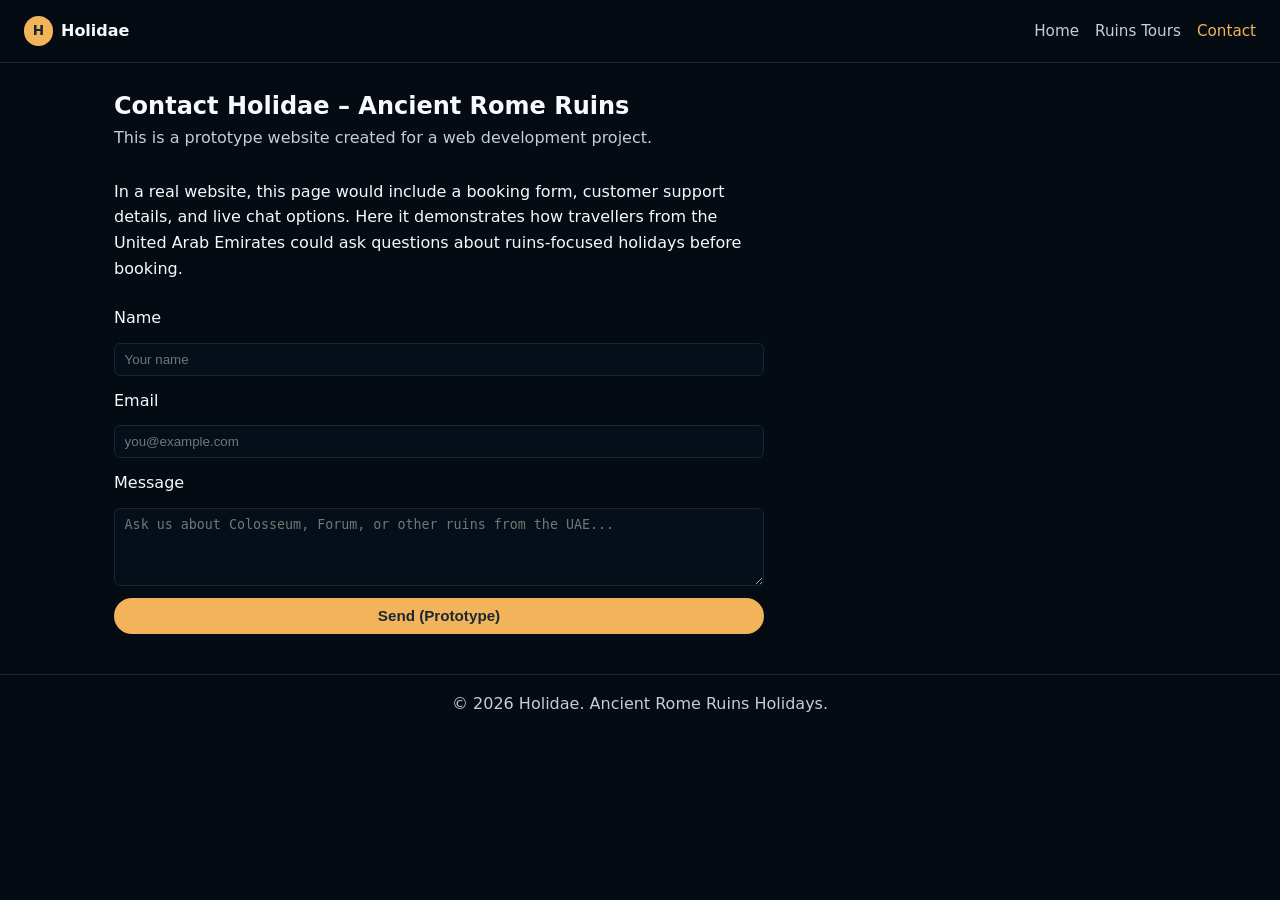
<file: assessment 2/contact.html>
<!DOCTYPE html>
<html lang="en">
<head>
    <meta charset="UTF-8">
    <meta name="viewport" content="width=device-width, initial-scale=1.0">
    <title>Contact – Holidae Ruins Holidays</title>
    <link rel="stylesheet" href="style.css">
    <script defer src="script.js"></script>
</head>
<body>
<header class="site-header">
    <div class="logo">
        <span class="logo-mark">H</span>
        <span>Holidae</span>
    </div>

    <nav class="main-nav" aria-label="Main navigation">
        <button class="nav-toggle" aria-label="Toggle navigation menu">☰</button>
        <ul class="nav-links">
            <li><a href="index.html">Home</a></li>
            <li><a href="packages.html">Ruins Tours</a></li>
            <li><a class="active" href="contact.html">Contact</a></li>
        </ul>
    </nav>
</header>

<main>
    <section class="page-header">
        <h1>Contact Holidae – Ancient Rome Ruins</h1>
        <p>This is a prototype website created for a web development project.</p>
    </section>

    <section class="contact-section">
        <p>
            In a real website, this page would include a booking form, customer support details, and live chat options.
            Here it demonstrates how travellers from the United Arab Emirates could ask questions about ruins‑focused holidays before booking.
        </p>

        <form class="contact-form">
            <label for="name">Name</label>
            <input id="name" type="text" placeholder="Your name">

            <label for="email">Email</label>
            <input id="email" type="email" placeholder="you@example.com">

            <label for="message">Message</label>
            <textarea id="message" rows="4" placeholder="Ask us about Colosseum, Forum, or other ruins from the UAE..."></textarea>

            <button type="button" class="btn-primary js-contact-submit">Send (Prototype)</button>
        </form>
    </section>
</main>

<footer class="site-footer">
    <p>© 2026 Holidae. Ancient Rome Ruins Holidays.</p>
</footer>
</body>
</html>
</file>
<file: assessment 2/style.css>
:root {
    --bg: #050b12;
    --card: #101b28;
    --accent: #f2b35b;
    --accent-soft: #ffe0b3;
    --text: #f7f9fc;
    --muted: #c2ceda;
}

* {
    box-sizing: border-box;
    margin: 0;
    padding: 0;
}

body {
    font-family: system-ui, -apple-system, BlinkMacSystemFont, "Segoe UI", sans-serif;
    background-color: var(--bg);
    color: var(--text);
    line-height: 1.6;
}

/* HEADER */

.site-header {
    display: flex;
    justify-content: space-between;
    align-items: center;
    padding: 1rem 1.5rem;
    border-bottom: 1px solid #182638;
}

.logo {
    display: flex;
    align-items: center;
    gap: 0.5rem;
    font-weight: 600;
}

.logo-mark {
    background: var(--accent);
    color: #1b2833;
    padding: 0.25rem 0.55rem;
    border-radius: 999px;
    font-size: 0.85rem;
}

.main-nav {
    position: relative;
}

.nav-toggle {
    display: inline-block;
    background: none;
    border: none;
    color: var(--text);
    font-size: 1.5rem;
    cursor: pointer;
}

.nav-links {
    list-style: none;
    position: absolute;
    right: 0;
    top: 2.5rem;
    background: #101b28;
    padding: 0.75rem 1rem;
    border-radius: 8px;
    display: none;
    flex-direction: column;
    gap: 0.5rem;
    min-width: 160px;
}

.nav-links.open {
    display: flex;
}

.nav-links a {
    color: var(--muted);
    text-decoration: none;
    font-size: 0.95rem;
}

.nav-links a.active,
.nav-links a:hover {
    color: var(--accent);
}

/* MAIN LAYOUT */

main {
    padding: 1.5rem;
    max-width: 1100px;
    margin: 0 auto;
}

/* BUTTONS */

.btn-primary,
.btn-secondary,
.btn-outline {
    display: inline-block;
    border-radius: 999px;
    padding: 0.6rem 1.4rem;
    text-decoration: none;
    font-weight: 600;
    font-size: 0.95rem;
    cursor: pointer;
}

.btn-primary {
    background: var(--accent);
    color: #1b2833;
    border: none;
}

.btn-secondary {
    background: #182638;
    color: var(--accent-soft);
    border: 1px solid #22354a;
}

.btn-outline {
    background: transparent;
    color: var(--muted);
    border: 1px solid #3a4f63;
}

.btn-primary.wide {
    width: 100%;
    text-align: center;
}

/* HERO */

.hero {
    display: grid;
    gap: 1.5rem;
    margin-bottom: 2.5rem;
}

.hero-text h1 {
    font-size: 1.9rem;
    margin-bottom: 0.75rem;
}

.hero-text p {
    color: var(--muted);
    margin-bottom: 1.25rem;
}

.hero-media iframe {
    width: 100%;
    aspect-ratio: 16 / 9;
    border-radius: 12px;
    border: 1px solid #182638;
}

/* SECTIONS */

.intro {
    margin-bottom: 2.5rem;
    max-width: 700px;
}

.packages {
    margin-bottom: 2.5rem;
}

.page-header {
    margin-bottom: 1.75rem;
}

.page-header p {
    color: var(--muted);
}

/* CARDS */

.card-grid {
    display: grid;
    gap: 1.25rem;
}

.card {
    background: var(--card);
    border-radius: 10px;
    border: 1px solid #182638;
    padding: 1rem;
}

.card img {
    width: 100%;
    border-radius: 8px;
    margin-bottom: 0.75rem;
    object-fit: cover;
}

.card-body h3 {
    margin-bottom: 0.4rem;
}

.card-body p {
    color: var(--muted);
    margin-bottom: 0.75rem;
}

/* PACKAGE LAYOUT */

.package-layout {
    display: grid;
    gap: 1.75rem;
    margin-bottom: 2.5rem;
}

.package-media img {
    width: 100%;
    border-radius: 12px;
    border: 1px solid #182638;
    object-fit: cover;
}

.package-details ul {
    margin: 0.75rem 0 1.25rem;
    padding-left: 1.2rem;
}

.package-details li {
    margin-bottom: 0.35rem;
}

.package-extra {
    margin-bottom: 2.5rem;
}

/* FILTER BAR */

.filter-bar {
    margin-bottom: 1.5rem;
    display: flex;
    flex-direction: column;
    gap: 0.5rem;
}

.filter-bar label {
    font-size: 0.9rem;
    color: var(--muted);
}

.filter-bar select {
    padding: 0.4rem 0.6rem;
    border-radius: 6px;
    border: 1px solid #182638;
    background: #050f1a;
    color: var(--text);
}

/* CONTACT */

.contact-section {
    max-width: 650px;
}

.contact-form {
    margin-top: 1.5rem;
    display: grid;
    gap: 0.75rem;
}

.contact-form input,
.contact-form textarea {
    padding: 0.5rem 0.6rem;
    border-radius: 6px;
    border: 1px solid #182638;
    background: #050f1a;
    color: var(--text);
}

/* FOOTER */

.site-footer {
    border-top: 1px solid #182638;
    padding: 1rem 1.5rem;
    text-align: center;
    color: var(--muted);
    margin-top: 1rem;
}

/* RESPONSIVE */

@media (min-width: 768px) {
    .nav-toggle {
        display: none;
    }

    .nav-links {
        position: static;
        background: none;
        padding: 0;
        border-radius: 0;
        display: flex;
        flex-direction: row;
        gap: 1rem;
        min-width: auto;
    }

    .hero {
        grid-template-columns: minmax(0, 1.4fr) minmax(0, 1.2fr);
        align-items: center;
    }

    .hero-text h1 {
        font-size: 2.4rem;
    }

    .card-grid {
        grid-template-columns: repeat(3, minmax(0, 1fr));
    }

    .package-layout {
        grid-template-columns: minmax(0, 1.2fr) minmax(0, 1.4fr);
        align-items: start;
    }

    .filter-bar {
        flex-direction: row;
        align-items: center;
        gap: 0.75rem;
    }
}
</file>
